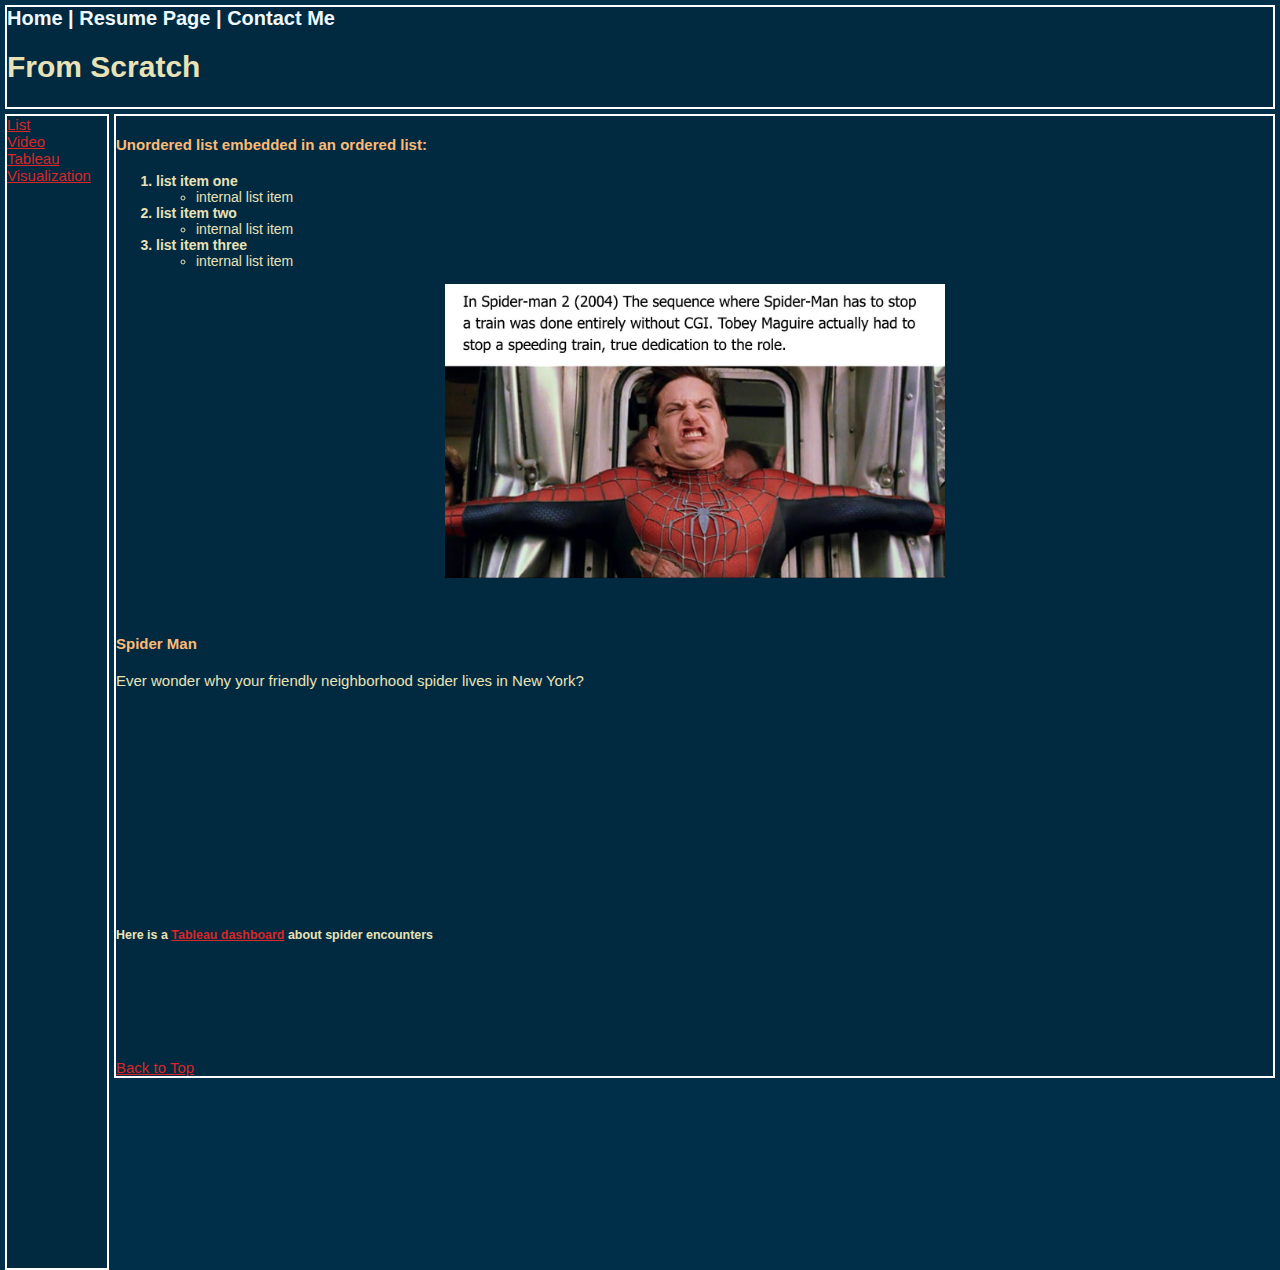
<file: scratch.html>
<!-- Geneva Bell
IS 201 Section 9
April 26, 2023 -->

<!DOCTYPE html>
<html lang="en">
<head>
    <meta charset="UTF-8">
    <meta http-equiv="X-UA-Compatible" content="IE=edge">
    <meta name="viewport" content="width=device-width, initial-scale=1.0">
    <title>Scratch html</title>
    <!-- link to stylesheet created from sccratch -->
    <link rel="stylesheet" href="./scratch.css">

    
</head>
<body>
    <!-- header -->
    <div class="common header">
       <nav>
        <div class="nav"> <a class = "nav" href="index.html" id="top">Home |</a>
            <a class = "nav" href="experience.html"> Resume Page |</a>
            <a class = "nav" href="contact.html">Contact Me</a>
        </div>
        </nav>
        <div class="centerContainer">
            <h1>From Scratch</h1>
        </div>
    </div>
    
        
    <!-- Lefter -->
    <div class="common leftmenu">
        <div><!-- page navigation index -->
        <a href="#list">List</a><br>
        <a href="#vid">Video</a><br>
        <a href="#tbl">Tableau Visualization</a><br><br></div>
    </div>
        


    <!-- main body -->
    <div class="common mainbody">
      <!-- unordered list embedded in an ordered list -->
    <h4 id="list">Unordered list embedded in an ordered list:</h4>
    <ol>
        <li class="bold">list item one</li>
            <ul>
                <li>internal list item</li>
            </ul>
        <li class="bold">list item two</li>
        <ul>
            <li>internal list item</li>
        </ul>
        <li class="bold">list item three</li>
            <ul>
                <li>internal list item</li>
            </ul>
    </ol>

    <!-- At least 1 img -->
    <div class="picCenter"><img src="./Final img/tobey-maguire-meme.jpg" alt="Tobey Maguire meme" width="500"></div>
    
    <!-- embedded youtube video -->
    <br><br>
   <h4 id="vid">Spider Man</h4>
   <p>Ever wonder why your friendly neighborhood spider lives in New York?</p>
    <div class="picCenter"><iframe width="90%" src="https://www.youtube.com/embed/D4NUPNv7I4Q" title="YouTube video player" frameborder="0" allow="accelerometer; autoplay; clipboard-write; encrypted-media; gyroscope; picture-in-picture; web-share" allowfullscreen></iframe>
</div>
    

    <!-- custom background color or image -->
    
    <!-- live Tableau Dashboard -->
    <br> <br> <br>
    <!-- <p>Click here to see a live <a href="./education.html">Tableau Dashboard</a> about spider encounters.</p> -->
    <h5 id="tbl">Here is a <a href="tab.html">Tableau dashboard</a> about spider encounters</h5>
        <!-- WHY ISN'T IT SHOWING ON THE PAGE??? -->
        <div class='tableauPlaceholder' id='viz1682541955252' style='position: relative'>
            <noscript><a href='#'>
                <img alt='Dashboard 1 ' src='https:&#47;&#47;public.tableau.com&#47;static&#47;images&#47;KQ&#47;KQMBQX9M2&#47;1_rss.png' style='border: none' />
            </a></noscript><object class='tableauViz'  style='display:none;'><param name='host_url' value='https%3A%2F%2Fpublic.tableau.com%2F' /> 
                <param name='embed_code_version' value='3' /> 
                <param name='path' value='shared&#47;KQMBQX9M2' /> 
                <param name='toolbar' value='yes' />
                <param name='static_image' value='https:&#47;&#47;public.tableau.com&#47;static&#47;images&#47;KQ&#47;KQMBQX9M2&#47;1.png' /> 
                <param name='animate_transition' value='yes' />
                <param name='display_static_image' value='yes' />
                <param name='display_spinner' value='yes' />
                <param name='display_overlay' value='yes' />
                <param name='display_count' value='yes' />
                <param name='language' value='en-US' /></object>
        </div> 
    
    <!-- on page anchor -->
    <p>&nbsp;</p>
    <p>&nbsp;</p>
    <p>&nbsp;</p>
    <a href="#top">Back to Top</a><br>  
    </div>
    

    
</body>
</html>
</file>
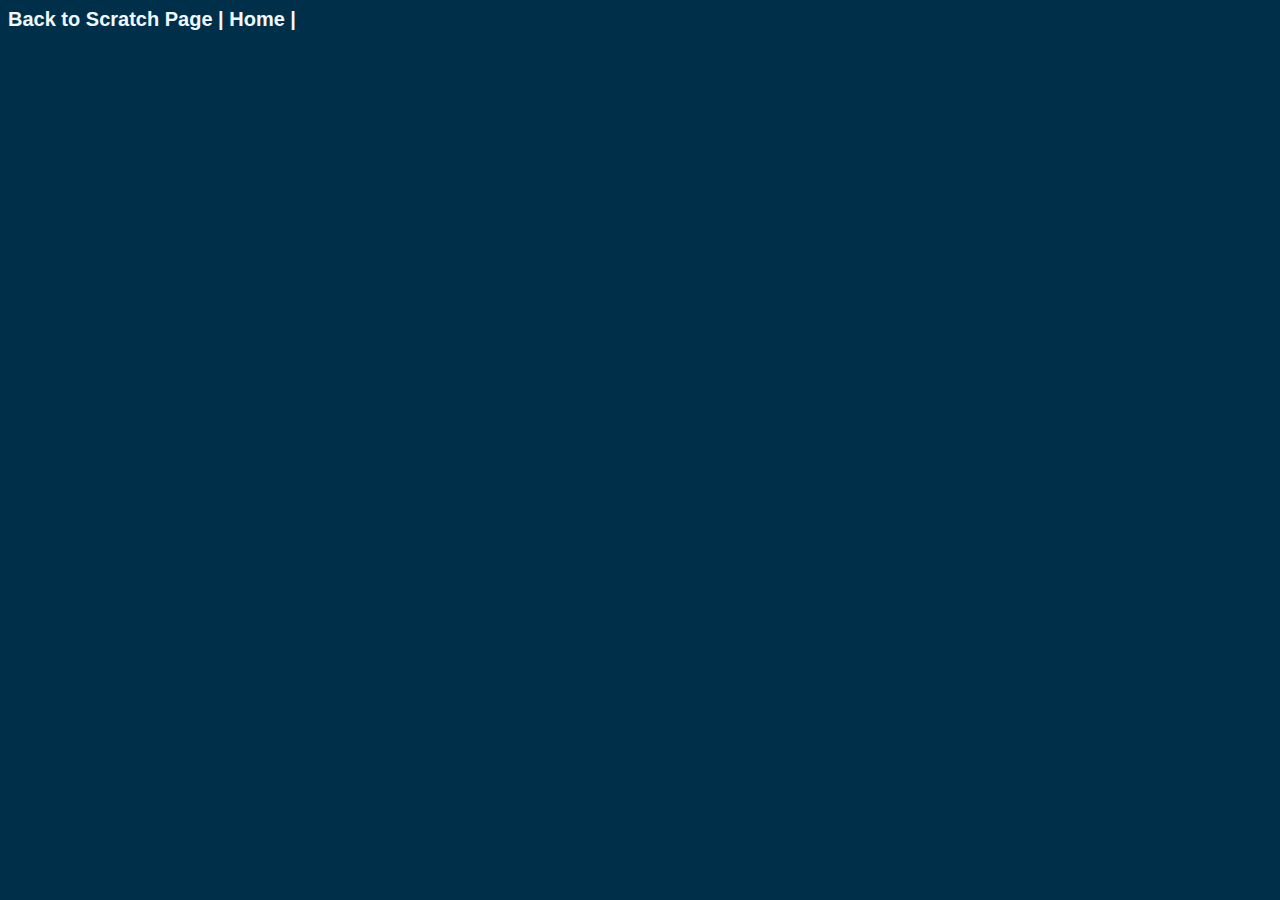
<file: tab.html>
<!-- Geneva Bell
IS 201 Section 9
April 26, 2023 -->

<!DOCTYPE html>
<html lang="en">
<head>
    <meta charset="UTF-8">
    <meta http-equiv="X-UA-Compatible" content="IE=edge">
    <meta name="viewport" content="width=device-width, initial-scale=1.0">
    <title>Tableau Dashboard</title>
    <link rel="stylesheet" href="./scratch.css">
</head>
<body>
   <nav>
    <div class="nav">
        <a class="nav" href="scratch.html">Back to Scratch Page |</a>
    <a class= "nav" href="index.html" id="top">Home |</a></div>
    
</nav> 
    
<!-- imported tableau code -->
<br>
    <div class='tableauPlaceholder' id='viz1682541955252' style='position: relative'>
        <noscript><a href='#'>
            <img alt='Dashboard 1 ' src='https:&#47;&#47;public.tableau.com&#47;static&#47;images&#47;KQ&#47;KQMBQX9M2&#47;1_rss.png' style='border: none' />
        </a></noscript><object class='tableauViz'  style='display:none;'><param name='host_url' value='https%3A%2F%2Fpublic.tableau.com%2F' /> 
            <param name='embed_code_version' value='3' /> 
            <param name='path' value='shared&#47;KQMBQX9M2' /> 
            <param name='toolbar' value='yes' />
            <param name='static_image' value='https:&#47;&#47;public.tableau.com&#47;static&#47;images&#47;KQ&#47;KQMBQX9M2&#47;1.png' /> 
            <param name='animate_transition' value='yes' />
            <param name='display_static_image' value='yes' />
            <param name='display_spinner' value='yes' />
            <param name='display_overlay' value='yes' />
            <param name='display_count' value='yes' />
            <param name='language' value='en-US' /></object>
        </div>                
        
        <script type='text/javascript'>                    
        
        var divElement = document.getElementById('viz1682541955252');                    
        
        var vizElement = divElement.getElementsByTagName('object')[0];                    
        
        if ( divElement.offsetWidth > 800 ) 
            { vizElement.style.minWidth='250px';vizElement.style.maxWidth='1150px';vizElement.style.width='100%';vizElement.style.minHeight='3527px';vizElement.style.maxHeight='4027px';vizElement.style.height=(divElement.offsetWidth*0.75)+'px';} 
        else if ( divElement.offsetWidth > 500 ) 
            { vizElement.style.minWidth='250px';vizElement.style.maxWidth='1150px';vizElement.style.width='100%';vizElement.style.minHeight='3527px';vizElement.style.maxHeight='4027px';vizElement.style.height=(divElement.offsetWidth*0.75)+'px';} 
        else 
            { vizElement.style.width='100%';vizElement.style.height='4027px';}                     
            
            var scriptElement = document.createElement('script');                    
            
            scriptElement.src = 'https://public.tableau.com/javascripts/api/viz_v1.js';                    
            
            vizElement.parentNode.insertBefore(scriptElement, vizElement);                
            
            </script>
</body>
</html>
</file>
<file: scratch.css>
/* Geneva Bell
IS 201 Section 9
April 26, 2023 */

/* X  at least 4 style definitions */
/* X  styles that specify font color */
/* X  styles that specify font family */
/* At least 3 divs that are positioned and styled using your styles */

body{
    font-family: Arial, Helvetica, sans-serif;
    font-size: 15px;
    color: #EAE2B7;
    background-color: #003049;
}
li{
    font-size: 14px;
}
a:hover{
    font-weight: bold;
    color: #d05252;
}
a{
    color: #d62828;
}

h4{
    color: #fbbb77;
}
.bold{
    font-weight: bolder;}
.title{
    color: aliceblue;
    position: relative;}
.nav{
    font-size: 20px;
    font-weight: bolder;
    color: aliceblue;
    text-decoration: none;}
div.nav a:hover{
    color: rgb(135, 124, 124);
    font-weight: bolder;}
.picCenter{
    text-align: center;
}
 img{
    
    height: auto;
    max-width: 90%;
}


/* positioning */
.common{
    background-color: #012a40;
    border: 2px solid white;
    position: absolute;
}
.header{
    top: 5px;
    left: 5px;
    right: 5px;
    height: 100px;}
.leftmenu{
    top: 114px;
    left: 5px;
    width: 100px;
    bottom: 5px;
    padding-bottom: 90%;
    
}
.mainbody{
    top: 114px;
    left: 114px;
    right: 5px;
    /* bottom: 39px; */
    
   
}
/* .rightmenu{
    top: 114px;
    right: 5px;
    width: 100px;
    bottom: 39px;
} */
/* .footer{
    bottom: 5px;
    left: 5px;
    right: 5px;
    height: 25px;
} */
</file>
